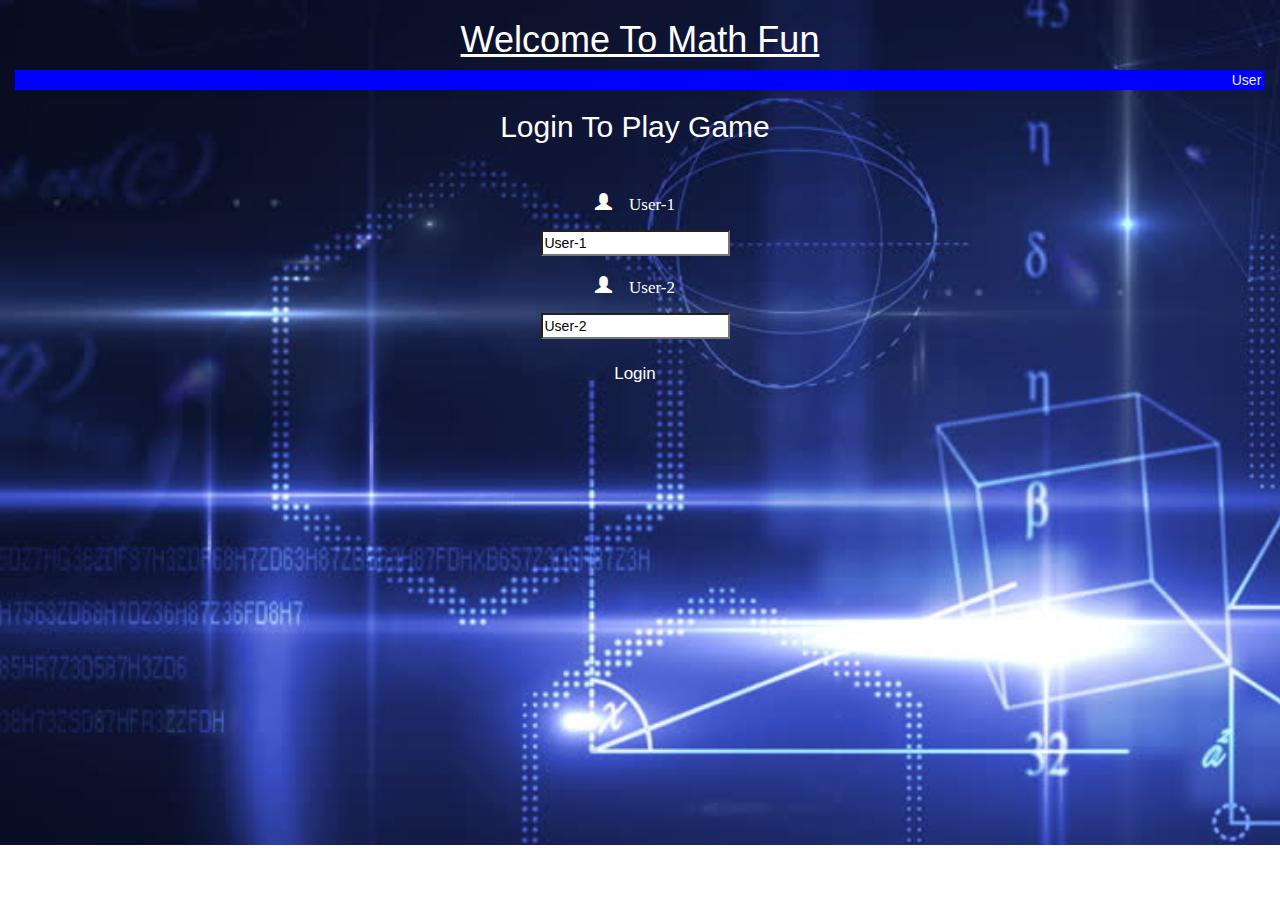
<file: index.html>
<html>
<head>
    <title>Test Your Math Skills</title>
    <meta name="viewport" content="width=device-width, initial-scale=1">
    <link rel="stylesheet" href="https://maxcdn.bootstrapcdn.com/bootstrap/3.4.0/css/bootstrap.min.css">
    <script src="https://ajax.googleapis.com/ajax/libs/jquery/3.4.1/jquery.min.js"></script>
    <script src="https://maxcdn.bootstrapcdn.com/bootstrap/3.4.0/js/bootstrap.min.js"></script>
    <link rel="stylesheet" type="text/css" href="style.css">
</head>
<body class="col-lg-12 col-md-12 col-sm-12 col-xs-12"> 
    <center>
        <h1>Welcome To Math Fun</h1>
        <marquee behavior="" direction="" class="col-lg-12 col-md-12 col-sm-12 col-xs-12">User Names Will Be Displayed In Game</marquee>
        <div class="col-lg-4 col-sm-8 col-xs-11 col-md-4" id="login">
            <h2 id="main">Login To Play Game</h2>
            <br><br>
            <span class="glyphicon glyphicon-user">    User-1</span>
            <br><br>
            <input type="text" placeholder="User-1" class="user" id="user1">
            <br><br>
            <span class="glyphicon glyphicon-user">    User-2</span>
            <br><br>
            <input type="text" placeholder="User-2" class="user" id="user2"> 
            <br><br>
            <button onclick="login();">Login</button>
            
        </div>
    </center>
    <script src="main.js"></script>
</body>
</html>
</file>
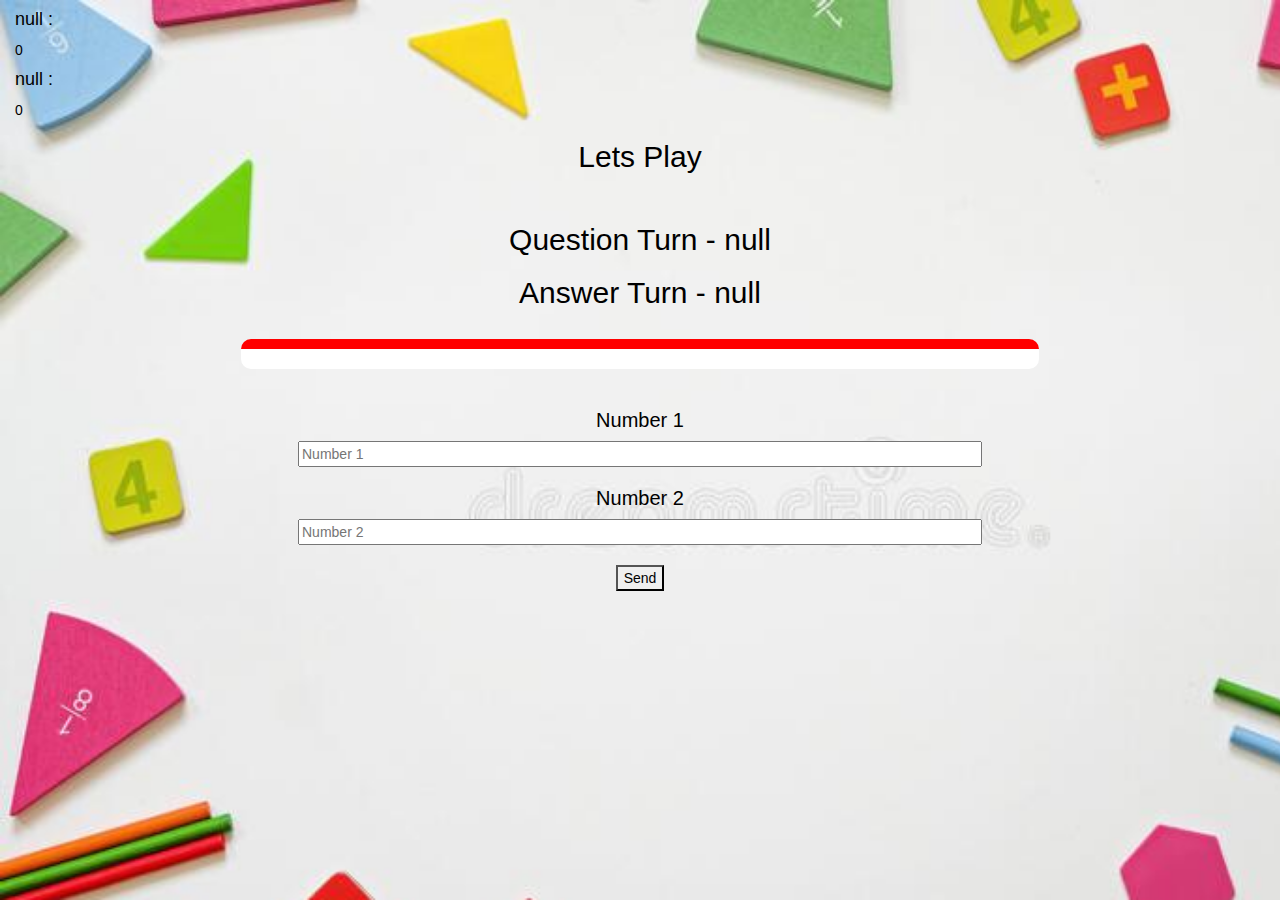
<file: game.html>
<html>
    <head>
        <title>Lets Start Playing The Math Quiz</title>
        <meta name="viewport" content="width=device-width, initial-scale=1">
        <link rel="stylesheet" href="https://maxcdn.bootstrapcdn.com/bootstrap/3.4.0/css/bootstrap.min.css">
        <script src="https://ajax.googleapis.com/ajax/libs/jquery/3.4.1/jquery.min.js"></script>
        <script src="https://maxcdn.bootstrapcdn.com/bootstrap/3.4.0/js/bootstrap.min.js"></script>
        <link rel="stylesheet" type="text/css" href="game.css">
    </head> 
    <body class="col-lg-12 col-md-12 col-sm-12 col-xs-12">
    <h4 id="player1_name"></h4><span id="player1_score"></span>
    <br>
    <h4 id="player2_name"></h4><span id="player2_score"></span>

    <div class="container">
    <center>
        <h2 style="color: black;">Lets Play</h2>
        <br>
        <h2 id="player_question"></h2>
        <h2 id="player_answer"></h2>
        <br>
        <div id="output"></div>
        <br>
        <h3 class="number">Number 1</h3>
        <input type="number" placeholder="Number 1" id="number_1">
        <br>
        <h3 class="number">Number 2</h3>
        <input type="number" placeholder="Number 2" id="number_2">
        <br><br>
        <button id="send" onclick="send();">Send</button>
    </center>
    </div>

    <script src="quiz.js"></script>
    </body> 
</html>
</file>
<file: style.css>
body{
    background-image: url("math.jpg");
    background-repeat: no-repeat;
    color:white;
    background-size: 1500px;
}

button{
    background-color: transparent;
    border-color: transparent;
    color:white;
    font-size: 17px;
}
#login{
    width: 500px;
    position: relative;
    margin-left: 370px;
}
marquee{
    background-color: blue;
}
.user{
    background-color: white;
    color: black;
    
}
::placeholder {
    color: black;
  }
span{
    font-size: 17px;

}
h1{
    text-decoration: underline;
}
</file>
<file: game.css>
body{
        background-image: url("mat.jpg");
        background-repeat: no-repeat;
        color: black;
        background-size: 1500px;
    }
    #output{
        background-color: white;
        border-radius: 10px;
        border-top: 10px solid red;
        padding: 10px;
        float: none;
        text-align: left;
        width: 70%;
    }

    input{
        color: black;
        width: 60%;
    }
    #send{
        background-color:transparent;
    }
    .number{
        font-size: 20px;
    }
</file>
